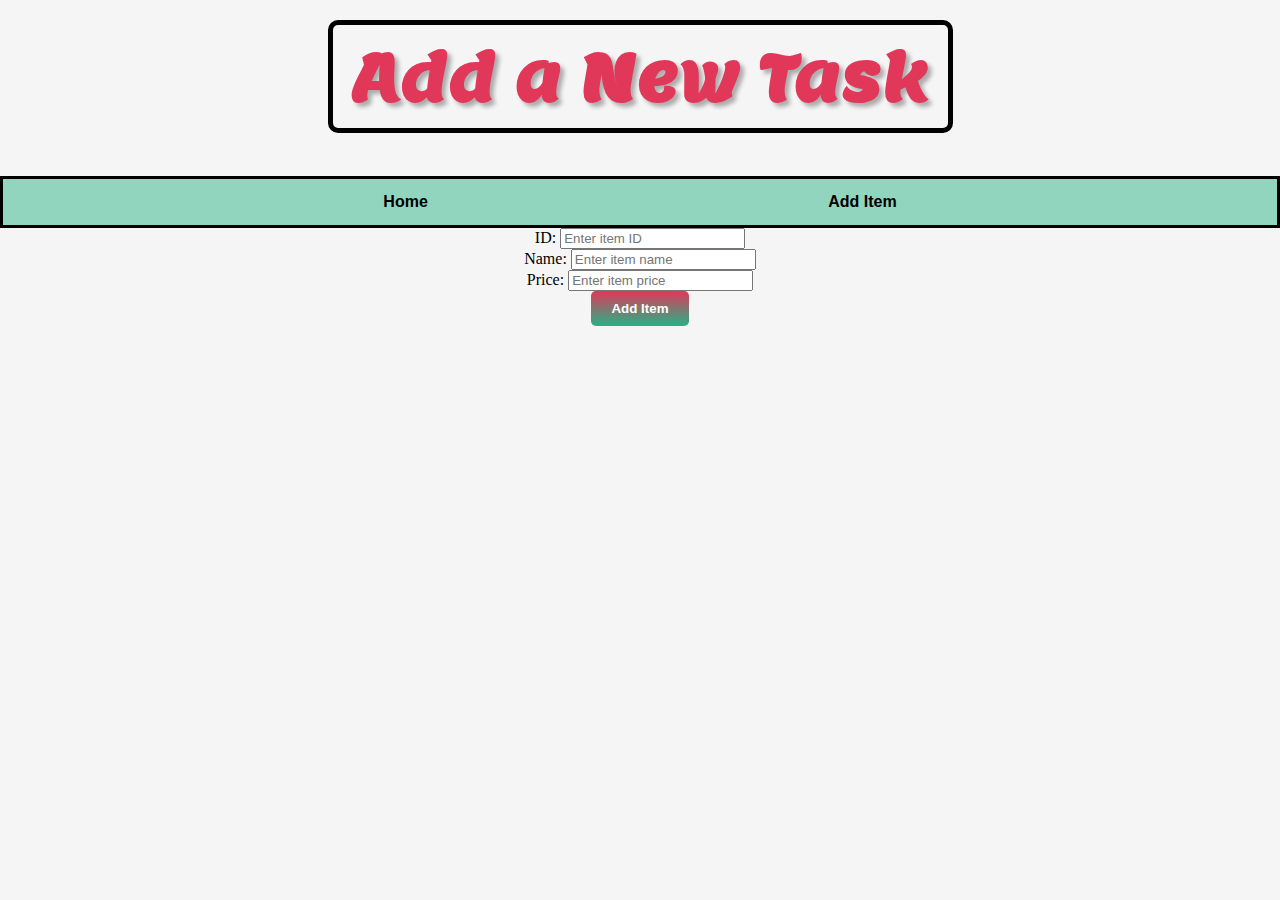
<file: add-item.html>
<!DOCTYPE html>
<html lang="en">

<head>
    <meta charset="UTF-8">
    <meta http-equiv="X-UA-Compatible" content="IE=edge">
    <meta name="viewport" content="width=device-width, initial-scale=1.0">
    <title>TODO app - Add Task</title>
    <link rel="stylesheet" href="/css/style.css">
</head>

<body>
    <h1>Add a New Task</h1>

    <!-- Navigation Menu Bar -->
    <nav>
        <ul class="nav-list">
            <li><a href="index.html">Home</a></li>
            <li><a href="add-item.html">Add Item</a></li>
        </ul>
    </nav>

    <!-- Form for adding a new item -->
    <form id="add-item-form">
        <div class="form-group">
            <label for="item-id">ID:</label>
            <input type="text" id="item-id" placeholder="Enter item ID" required>
        </div>
        <div class="form-group">
            <label for="item-name">Name:</label>
            <input type="text" id="item-name" placeholder="Enter item name" required>
        </div>
        <div class="form-group">
            <label for="item-price">Price:</label>
            <input type="text" id="item-price" placeholder="Enter item price" required>
        </div>
        <button type="submit">Add Item</button>
    </form>

    <script src="js/main.js"></script>

</body>

</html>
</file>
<file: css/style.css>
/* Body and h1 Styling */
@import url('https://fonts.googleapis.com/css2?family=Lemon&family=Permanent+Marker&family=Rancho&display=swap');

body {
    text-align: center;
    background-color: whitesmoke;
}

h1 {
    font-family: Lemon;
    font-size: 4rem;
    text-align: center;
    margin-top: 20px;
    color: #e1385a; 
    display: inline-block;
    padding: 10px 20px; 
    border: 5px solid #000000;
    border-radius: 10px;
    text-shadow: 4px 4px 4px rgba(0,0,0,0.3);
}

table {
  margin: 0 auto;
  width: 30%;
  border-collapse: collapse;
}

/* Remove default margin and padding from html and body */
html, body {
  margin: 0;
  padding: 0;
  width: 100%;
}

/* Navigation styling */
nav {
  background-color: #25b2857b; 
  width: 100%;            
  position: relative;     
}

nav .nav-list {
  list-style-type: none;  
  border: 3px solid #000000; 
  margin: 0;               
  padding: 0;             
  display: flex;       
  justify-content: space-evenly;
  font-family: 'Franklin Gothic Medium', 'Arial Narrow', Arial, sans-serif;
}

nav .nav-list li {
  padding: 14px 20px;    
}

nav .nav-list li a {
  color: #000000;          
  text-decoration: none;  
  font-size: 16px;     
  font-weight: bold;
}

nav .nav-list li a:hover {
  background-color: #575757; 
  color: white;              
}

/* Table styling */
th, td {
  border: 1px solid #000000;
  padding: 8px;
  font-family: 'Franklin Gothic Medium', 'Arial Narrow', Arial, sans-serif;
}

th {
  background-color: #25b2857b;
}

td:last-child {
  text-align: center;
}

/* Button styling */
button {
  background: linear-gradient(to bottom, #e1385a 0%, #25b285 100%);
  border: none;
  color: #fff;
  padding: 10px 20px;
  border-radius: 5px;
  font-weight: bold;
  cursor: pointer;
  transition: background 0.3s ease;
}
  
button:hover {
  background: linear-gradient(to bottom, #25b285 0%, #25b285 100%);
}

/* Responsive design for smaller screens */
@media (max-width: 768px) {
  nav .nav-list {
      flex-direction: column; 
      align-items: center;    
  }

  nav .nav-list li {
      padding: 10px 0;  
  }
}
</file>
